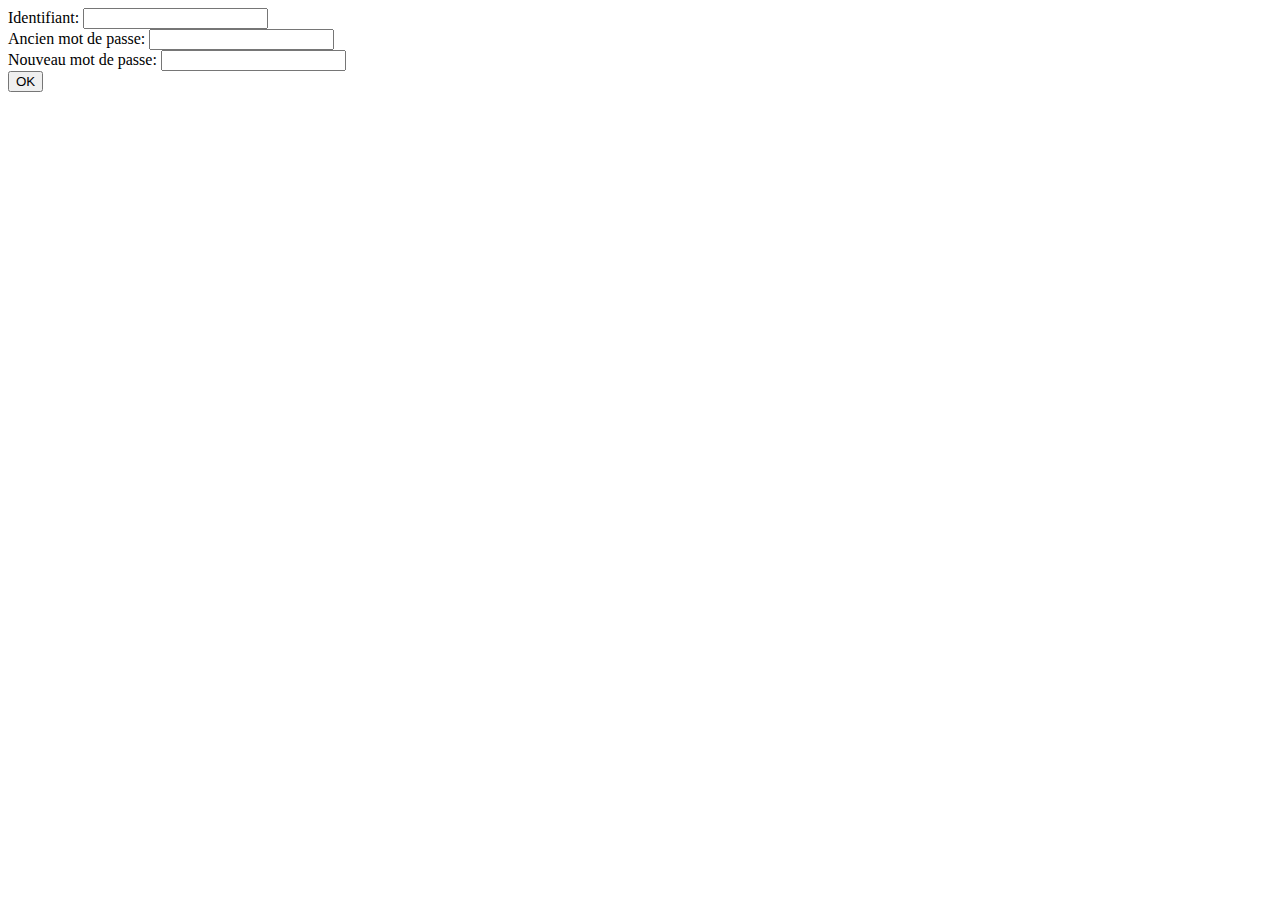
<file: day_04/ex02/index.html>
<!DOCTYPE html>
<html lang="en">

<head>
    <meta charset="UTF-8">
    <title>Session</title>
</head>

<body>
<form action="modif.php" method="POST">
    Identifiant: <input type="text" name="login" value="" />
    <br />
    Ancien mot de passe: <input type="password" name="oldpw" value="" />
    <br />
    Nouveau mot de passe: <input type="password" name="newpw" value="" />
    <br />
    <input type="submit" name="submit" value="OK" />
</form>
</body>

</html>
</file>
